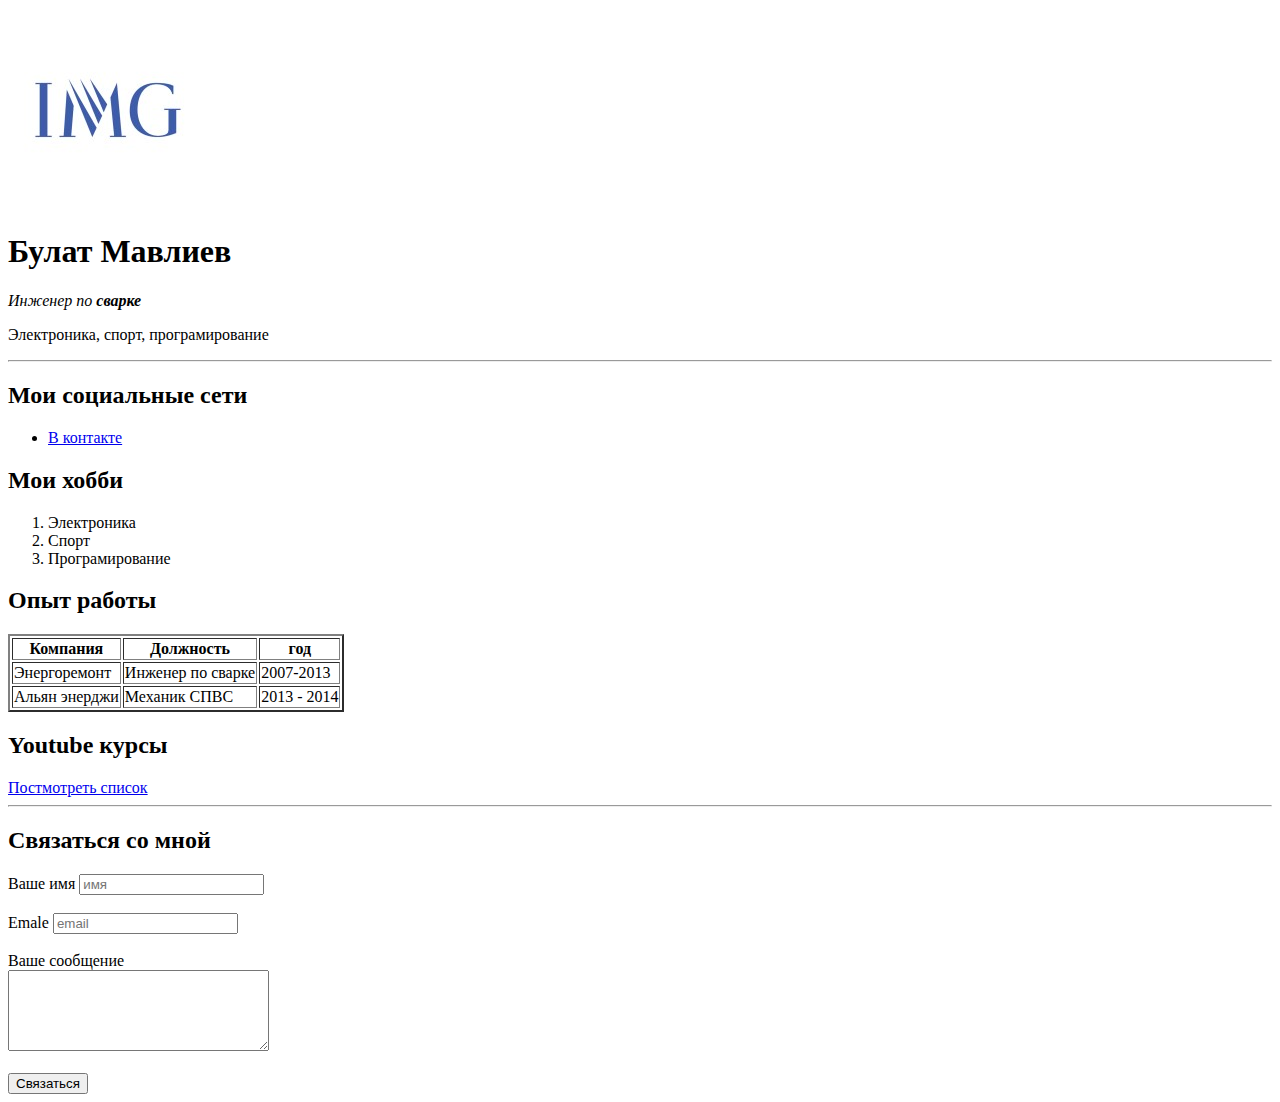
<file: index.html>
<!DOCTYPE html>
<html>
    <head>
        <meta charset = "UTF-8"/>
        <title>MB</title>
    </head>

    <body>
        <img src = "img.jpg" width="200" alt="image"/>
        <h1>Булат Мавлиев</h1>
        <p><em>Инженер по <strong>сварке</strong></em></p>
        <p>Электроника, спорт, програмирование</p>

        <hr>

        <h2>Мои социальные сети</h2>
        <ul>
            <li><a href = "https://vk.com/bulat.mavliev" target = "_blank">В контакте</a></li>
            <!-- <li>mavbul@mail.ru</li> -->
        </ul>

        <h2>Мои хобби</h2>
        <ol>
            <li>Электроника</li>
            <li>Спорт</li>
            <li>Програмирование</li>
        </ol>

        <h2>Опыт работы</h2>
        <table border="2">
            <tr>
                <th>Компания</th>
                <th>Должность</th>
                <th>год</th>
            </tr>
            <tr>
                <td>Энергоремонт</td>
                <td>Инженер по сварке</td>
                <td>2007-2013</td>
            </tr>

            <tr>
                <td>Альян энерджи</td>
                <td>Механик СПВС</td>
                <td>2013 - 2014</td>
            </tr>
        </table>

        <h2>Youtube курсы</h2>
        <a href = "youtube.html">Постмотреть список</a>

        <hr/>
        <h2>Связаться со мной</h2>

        <form action="/">
            <label for = "name">Ваше имя</label>
            <input type="text" id = "name" placeholder="имя">

            <br>
            <br>

            <label for = "email">Emale</label>
            <input type="email" id = "email" placeholder="email">

            <br>
            <br>

            <label for="text">Ваше сообщение</label> <br>
            <textarea id="text" rows="5" cols="30"></textarea>

            <br>
            <br>

            <input type="submit" value="Связаться">
        </form>

        
    </body>
</html>
</file>
